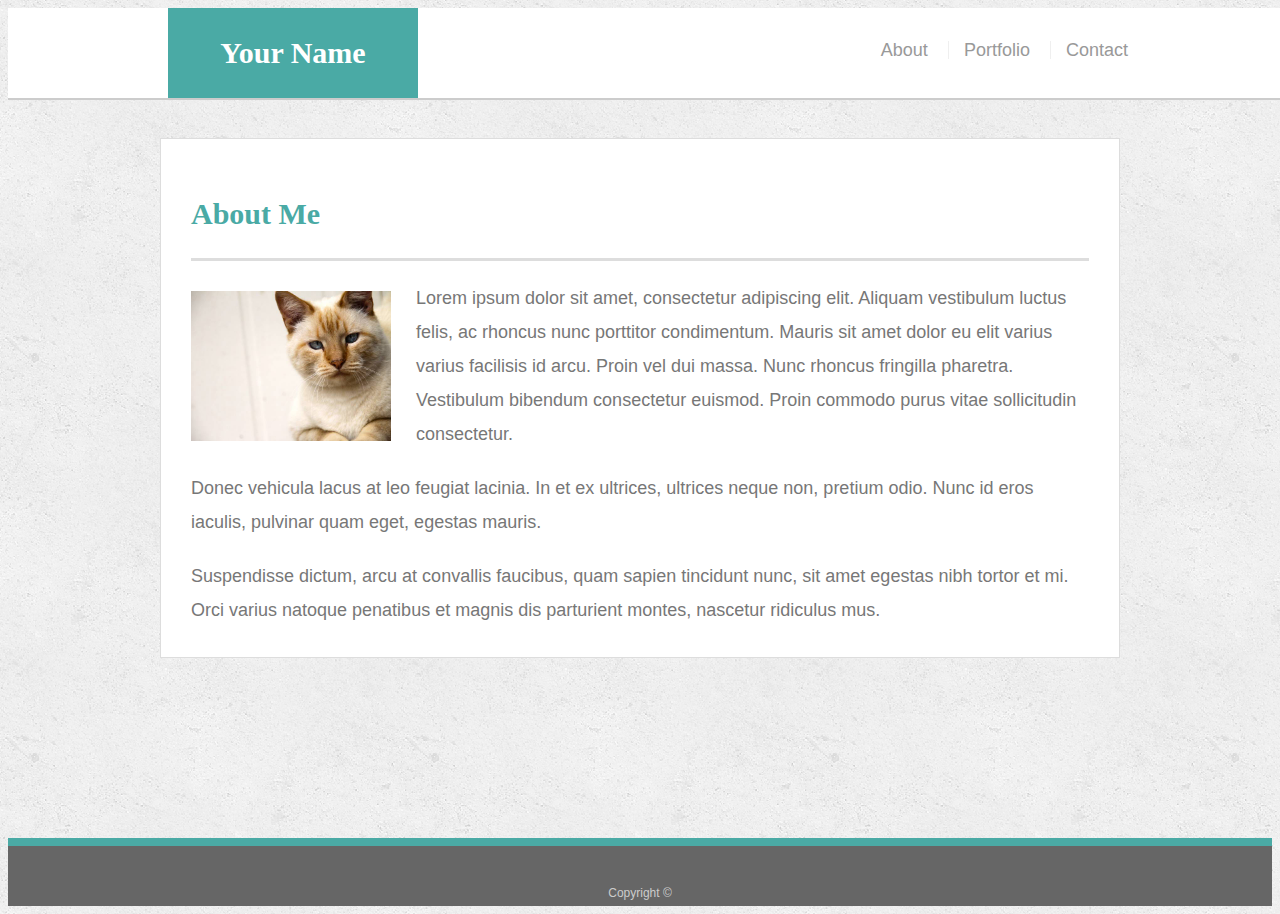
<file: index.html>
<!doctype html>
<html lang="en-us">

<head>
  <meta charset="UTF-8">
  <title>About | Your Name</title>
  <link rel="stylesheet" type="text/css" href="assets/css/style.css">
  <meta content="width=device-width, initial-scale=1" name="viewport" />
</head>

<body>

  <header id="masthead">
    <div class="container">
      <a href="index.html" id="logo">Your Name</a>
      <nav>
        <a href="index.html">About</a>
        <a href="portfolio.html">Portfolio</a>
        <a href="contact.html">Contact</a>
      </nav>
    </div>
  </header>

  <div id="main-container" class="container">
    <section class="main-section">
      <h1>About Me</h1>

      <img src="assets/images/cat.jpg" class="auth-image" alt="Your Name">

      <p>Lorem ipsum dolor sit amet, consectetur adipiscing elit. Aliquam vestibulum luctus felis, ac rhoncus nunc porttitor condimentum. Mauris sit amet dolor eu elit varius varius facilisis id arcu. Proin vel dui massa. Nunc rhoncus fringilla pharetra. Vestibulum bibendum consectetur euismod. Proin commodo purus vitae sollicitudin consectetur.</p>

      <p>Donec vehicula lacus at leo feugiat lacinia. In et ex ultrices, ultrices neque non, pretium odio. Nunc id eros iaculis, pulvinar quam eget, egestas mauris.</p>

      <p>Suspendisse dictum, arcu at convallis faucibus, quam sapien tincidunt nunc, sit amet egestas nibh tortor et mi. Orci varius natoque penatibus et magnis dis parturient montes, nascetur ridiculus mus.</p>

    </section>

  </div>

  <footer>
    <div class="container">
      Copyright &copy; 
    </div>
  </footer>
</body>

</html>
</file>
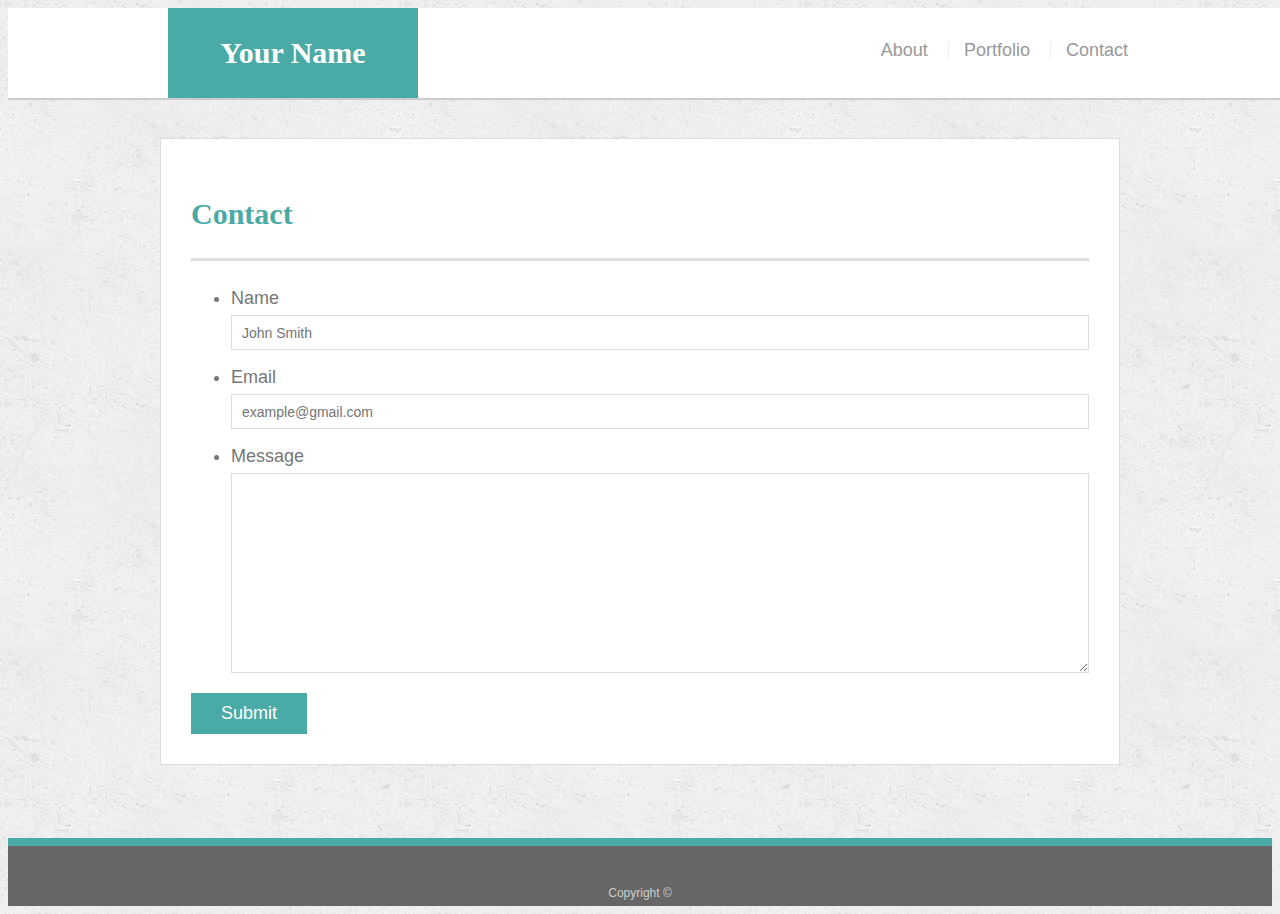
<file: contact.html>
<!doctype html>
<html lang="en-us">

<head>
  <meta charset="UTF-8">
  <title>Contact | Your Name</title>
  <link rel="stylesheet" type="text/css" href="assets/css/style.css">
  <meta content="width=device-width, initial-scale=1" name="viewport" />
</head>

<body>

  <header id="masthead">
    <div class="container">
      <a href="index.html" id="logo">Your Name</a>
      <nav>
        <a href="index.html">About</a>
        <a href="portfolio.html">Portfolio</a>
        <a href="contact.html">Contact</a>
      </nav>
    </div>
  </header>

  <div id="main-container" class="container">
    <section class="main-section">
      <h1>Contact</h1>

      <form id="contact-form">
        <ul>
          <li>
            <label for="name">Name</label>
            <input type="text" id="name" name="name" placeholder="John Smith" required="required">
          </li>
          <li>
            <label for="email">Email</label>
            <input type="email" id="email" name="email" placeholder="example@gmail.com" required="required">
          </li>
          <li>
            <label for="message">Message</label>
            <textarea id="message" name="message" required="required"></textarea>
          </li>
        </ul>
        <input type="submit">
      </form>

    </section>

  </div>

  <footer>
    <div class="container">
      Copyright &copy; 
    </div>
  </footer>
</body>

</html>
</file>
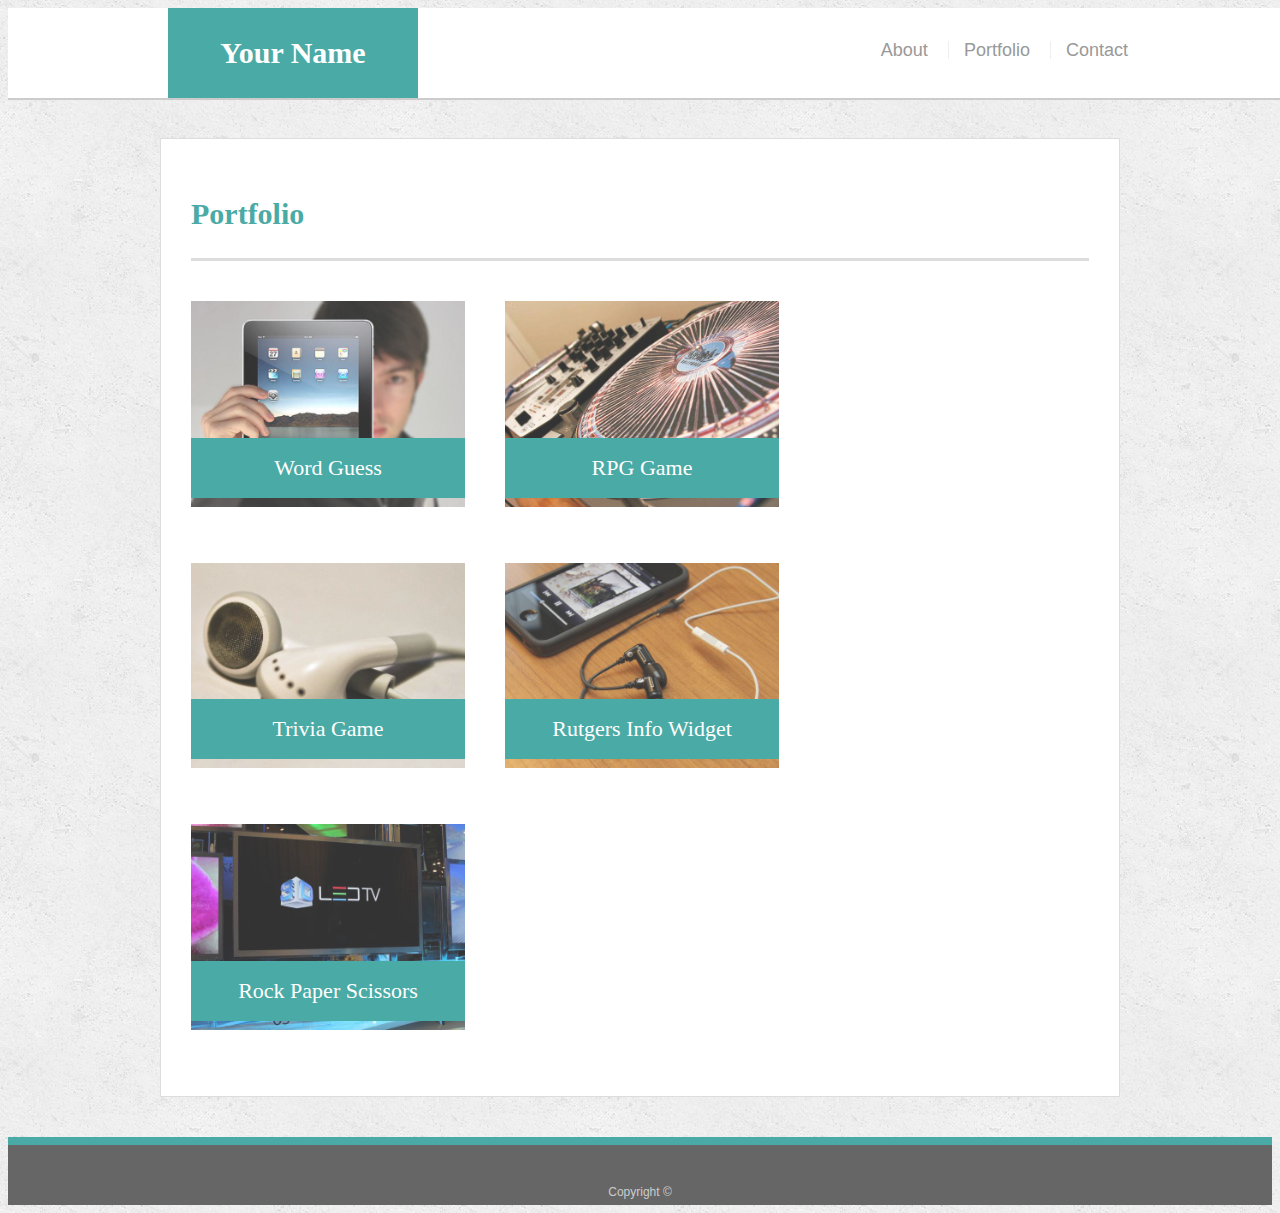
<file: portfolio.html>
<!doctype html>
<html lang="en-us">

<head>
  <meta charset="UTF-8">
  <title>Portfolio | Your Name</title>
  <link rel="stylesheet" type="text/css" href="assets/css/style.css">
  <meta content="width=device-width, initial-scale=1" name="viewport" />
</head>

<body>

  <header id="masthead">
    <div class="container">
      <a href="index.html" id="logo">Your Name</a>
      <nav>
        <a href="index.html">About</a>
        <a href="portfolio.html">Portfolio</a>
        <a href="contact.html">Contact</a>
      </nav>
    </div>
  </header>

  <div id="main-container" class="container">
    <section class="main-section">
      <h1>Portfolio</h1>

      <div class="work">
        <img src="assets/images/technics-q-c-640-480-1.jpg" alt="Word Guess">

        <h3>Word Guess</h3>
      </div>
      <div class="work">
        <img src="assets/images/technics-q-c-640-480-2.jpg" alt="RPG Game">

        <h3>RPG Game</h3>
      </div>
      <div class="work">
        <img src="assets/images/technics-q-c-640-480-5.jpg" alt="Trivia Game">

        <h3>Trivia Game</h3>
      </div>
      <div class="work">
        <img src="assets/images/technics-q-c-640-480-7.jpg" alt="Rutgers Info Widget">

        <h3>Rutgers Info Widget</h3>
      </div>
      <div class="work">
        <img src="assets/images/technics-q-c-640-480-9.jpg" alt="Rock Paper Scissors">

        <h3>Rock Paper Scissors</h3>
      </div>

    </section>

  </div>

  <footer>
    <div class="container">
      Copyright &copy;
    </div>
  </footer>
</body>

</html>
</file>
<file: assets/css/style.css>
body {
  font-family: Arial, "Helvetica Neue", Helvetica, sans-serif;
  font-size: 18px;
  line-height: 34px;
  color: #777777;
  background: url("../images/concrete_seamless.png");
}

* {
  box-sizing: border-box;
}

/* general */

.container {
  width: 100%;
  max-width: 960px;
  margin: 0 auto;
  clear: both;
}

h1,
h2,
h3,
p {
  margin-bottom: 20px;
}

p:last-child {
  margin-bottom: 0;
}

h1,
h2,
h3 {
  font-family: Georgia, Times, "Times New Roman", serif;
  font-weight: 700;
  color: #4aaaa5;
}

h1 {
  padding-bottom: 20px;
  font-size: 30px;
  line-height: 49px;
  border-bottom: 3px solid #dddddd;
}

h2,
h3 {
  font-size: 22px;
}

/* header */

#masthead {
  position: fixed;
  z-index: 99;
  width: 100%;
  margin: 0 0 30px;
  overflow: auto;
  color: #ffffff;
  background: #ffffff;
  border-bottom: 2px solid #cccccc;
}

#logo {
  float: left;
  width: 250px;
  height: 90px;
  font-family: Georgia, Times, "Times New Roman", serif;
  font-size: 30px;
  font-weight: 700;
  line-height: 90px;
  color: #ffffff;
  text-align: center;
  text-decoration: none;
  background: #4aaaa5;
}

nav {
  float: right;
  margin-top: 25px;
}

nav a {
  display: inline-block;
  padding-left: 15px;
  margin-left: 15px;
  line-height: 18px;
  color: #999;
  text-decoration: none;
  border-left: 1px solid #efefef;
}

nav a:first-child {
  border-left: 0 none;
}

/* footer */

footer {
  padding: 30px 0;
  clear: both;
  font-size: 12px;
  color: #ffffff;
  color: #cccccc;
  text-align: center;
  background: #666666;
  border-top: 8px solid #4aaaa5;
  height: 50px;
}

h3, h2 {
  padding-bottom: 20px;
  margin-bottom: 15px;
  line-height: 22px;
  border-bottom: 2px solid #eeeeee;
}

/* main */

#main-container {
  padding-top: 130px;
  min-height: calc(100vh - 70px);
}

.main-section {
  float: left;
  width: 100%;
  max-width: 960px;
  padding: 30px;
  margin: 0 0 40px;
  background: #ffffff;
  border: 1px solid #dddddd;
}

/* portfolio page */

.work {
  position: relative;
  float: left;
  width: 274px;
  margin: 20px 0 25px;
  overflow: auto;
}

.work:nth-child(even) {
  margin-right: 40px;
}

.work img {
  width: 100%;
  border: 0 none;
  opacity: 0.8;
}

.work h3 {
  position: absolute;
  bottom: 20px;
  width: 100%;
  padding: 15px;
  margin-bottom: 0;
  font-weight: 300;
  line-height: 30px;
  color: #ffffff;
  text-align: center;
  background: #4aaaa5;
  border-bottom: 0;
}

.auth-image {
  float: left;
  width: 200px;
  height: auto;
  margin-top: 10px;
  margin-right: 25px;
}

/* contact page */

#contact-form ul {
  margin-bottom: 20px;
}

#contact-form li {
  margin-bottom: 10px;
}

label,
input[type=text],
input[type=email],
textarea {
  display: block;
  width: 100%;
}

input[type=text],
input[type=email],
textarea {
  height: 35px;
  padding: 0 10px;
  font-size: 14px;
  border: 1px solid #dddddd;
}

textarea {
  height: 200px;
}

input[type=submit] {
  padding: 10px 30px;
  font-size: 18px;
  color: #ffffff;
  cursor: pointer;
  background: #4aaaa5;
  border: 0 none;
}

@media only screen and (max-width: 980px) {
  #masthead{
    right: 0px;
    top: 0px;
  }

  .main-section{
    width: 650px;
  }

  .container{
    max-width: 800px;
  }
}

@media screen and (max-width: 768px) {
  #masthead{
    right: 0px;
    top: 0px;
  }

  .container{
    width: 700px;
  }

  .main-section{
    float: none;
    margin: 0 auto 50px auto;
    width: 710px;
    overflow: auto;
  }
}

@media screen and (max-width: 640px) {
  body{
    margin: 0px;
  }

  #masthead{
    right: 0px;
    top: 0px;
    text-align: center;
    position: relative;
  }

  .container{
    width: 640px;
  }

  .main-section{
    float: none;
    margin: 0 auto 50px auto;
    width: 600px;
    overflow: auto;
  }

  #logo{
    width: 100%;
  }

  nav{
    width: 100%;
    text-align: center;
  }

  .work{
    float: none;
    margin: 15px 10px 25px 70px;
    width: 400px;
  }

  .work:nth-child(even){
    margin-right: 0px;
  }

  #main-container{
    padding-top: 70px;
  }
  
}
</file>
